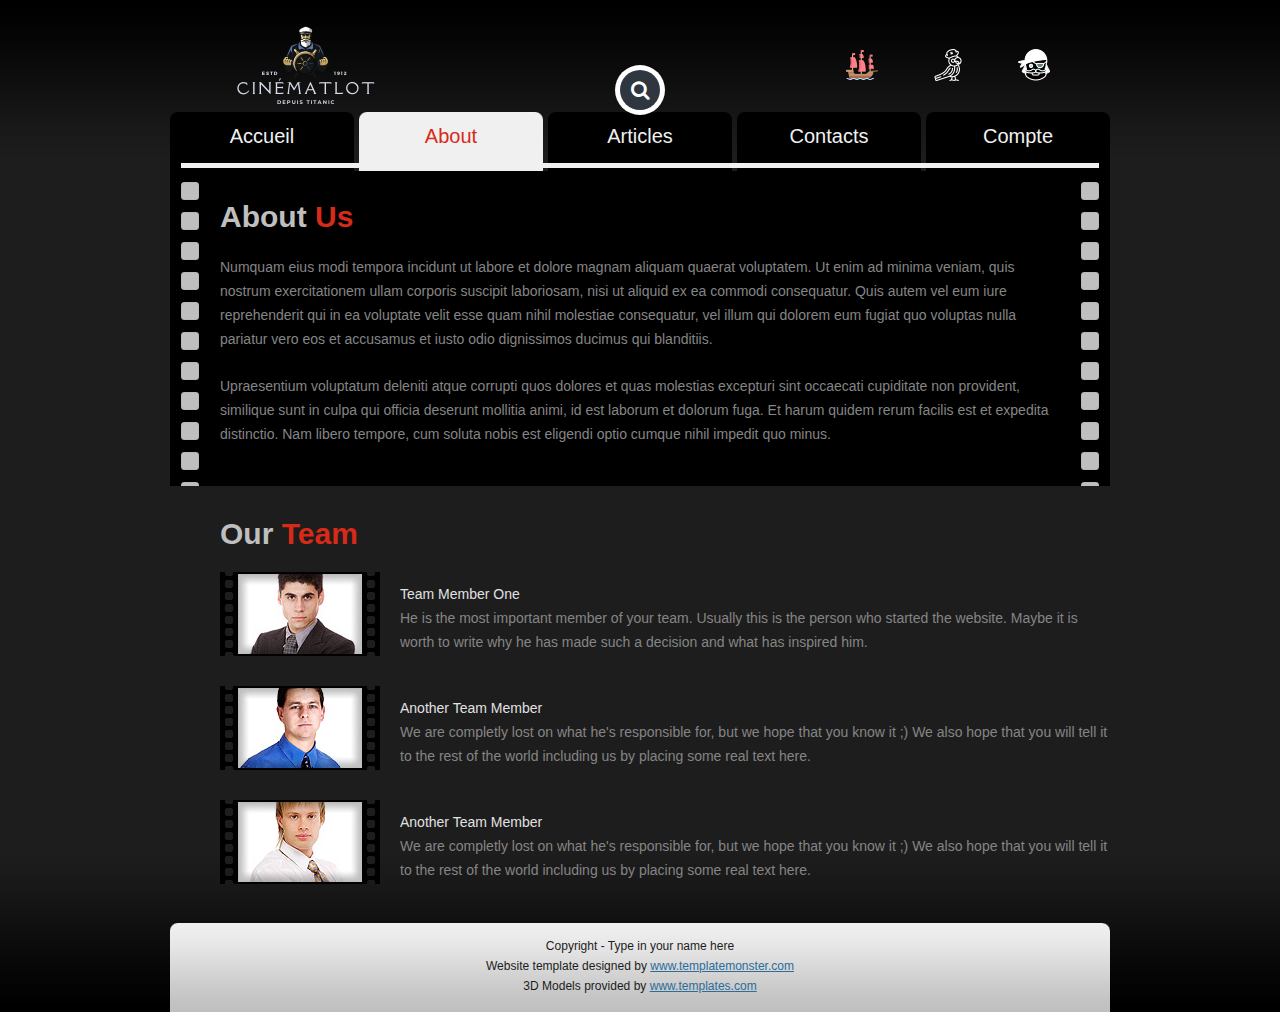
<file: Site WEB/cinématlot/about-us.html>
<!DOCTYPE html PUBLIC "-//W3C//DTD XHTML 1.0 Strict//EN" "http://www.w3.org/TR/xhtml1/DTD/xhtml1-strict.dtd">
<html xmlns="http://www.w3.org/1999/xhtml" xml:lang="en" lang="en">
<head>
<title>About Us - About Us | Cinema - Free Website Template from Templates.com</title>
<meta http-equiv="Content-Type" content="text/html; charset=utf-8" />
<meta name="description" content="Place your description here" />
<meta name="keywords" content="put, your, keyword, here" />
<meta name="author" content="Templates.com - website templates provider" />
<link href="style.css" rel="stylesheet" type="text/css" />
<link rel="stylesheet" href="https://cdnjs.cloudflare.com/ajax/libs/font-awesome/4.7.0/css/font-awesome.min.css" />

</head>

<link rel="icon" type="image/x-icon" href="images/favicon.ico">

<body id="page1">
<div class="tail-top">
	<div class="tail-bottom">
		<div id="main">
<!-- HEADER -->
			<div id="header">
				<div class="row-1">
					<div class="fleft"><a href="index.html"><img src="images/logo2.png" alt="" /></a></div>
					<ul>
						<li><a href="index.html"><img src="images/icon1-act.png" alt="" /></a></li>
						<li><a href="contact-us.html"><img src="images/icon2.png" alt="" /></a></li>
						<li><a href="index.php"><img src="images/icon3.png" alt="" width="32" height="32" /></a></li>
						<div class="search-box">
							
							<input type="text" name="" class="search-txt" placeholder="Cherchons un film !" />
							<a class="search-btn" href="#">
							<i class="fa fa-search" aria-hidden="true"></i>
							</a>
						</div>
					</ul>
				</div>
				<div class="row-2">
					<ul>
						<li><a href="index.html" >Accueil</a></li>
						<li><a href="about-us.html" class="active">About</a></li>
						<li><a href="articles.html">Articles</a></li>
						<li><a href="contact-us.html">Contacts</a></li>
						<li class="last"><a href="index.php">Compte</a></li>
					</ul>
				</div>
				
			</div>
<!-- CONTENT -->
			<div id="content">
				<div class="line-hor"></div>
				<div class="box">
					<div class="border-right">
						<div class="border-left">
							<div class="inner">
								<h3>About <span>Us</span></h3>
								<p class="p1">Numquam eius modi tempora incidunt ut labore et dolore magnam aliquam quaerat voluptatem. Ut enim ad minima veniam, quis nostrum exercitationem ullam corporis suscipit laboriosam, nisi ut aliquid ex ea commodi consequatur. Quis autem vel eum iure reprehenderit qui in ea voluptate velit esse quam nihil molestiae consequatur, vel illum qui dolorem eum fugiat quo voluptas nulla pariatur vero eos et accusamus et iusto odio dignissimos ducimus qui blanditiis.</p>
								<p>Upraesentium voluptatum deleniti atque corrupti quos dolores et quas molestias excepturi sint occaecati cupiditate non provident, similique sunt in culpa qui officia deserunt mollitia animi, id est laborum et dolorum fuga. Et harum quidem rerum facilis est et expedita distinctio. Nam libero tempore, cum soluta nobis est eligendi optio cumque nihil impedit quo minus.</p>
							</div>
						</div>
					</div>
				</div>
				<div class="content">
					<h3>Our <span>Team</span></h3>
					<ul class="list">
						<li><img src="images/2page-img1.jpg" alt="" /><a href="#">Team Member One</a><br />
						He is the most important member of your team. Usually this is the person who started the website. Maybe it is worth to write why he has made such a decision and what has inspired him.</li>
						<li><img src="images/2page-img2.jpg" alt="" /><a href="#">Another Team Member</a><br />
						We are completly lost on what he's responsible for, but we hope that you know it ;) We also hope that you will tell it to the rest of the world including us by placing some real text here.</li>
						<li><img src="images/2page-img3.jpg" alt="" /><a href="#">Another Team Member</a><br />
						We are completly lost on what he's responsible for, but we hope that you know it ;) We also hope that you will tell it to the rest of the world including us by placing some real text here.</li>
					</ul>
				</div>
			</div>
<!-- FOOTER -->
			<div id="footer">
				<div class="left">
					<div class="right">
						<div class="inside">Copyright - Type in your name here<br />
							Website template designed by <a class="new_window" href="http://store.templatemonster.com/?aff=netsib1" target="_blank" rel="nofollow">www.templatemonster.com</a><br />
							3D Models provided by <a class="new_window" href="http://www.templates.com/product/3d-models/" target="_blank" rel="nofollow">www.templates.com</a> 
						</div>
					</div>
				</div>
			</div>
		</div>
	</div>
</div>
<script type="text/javascript"> Cufon.now(); </script>
</body>
</html>
</file>
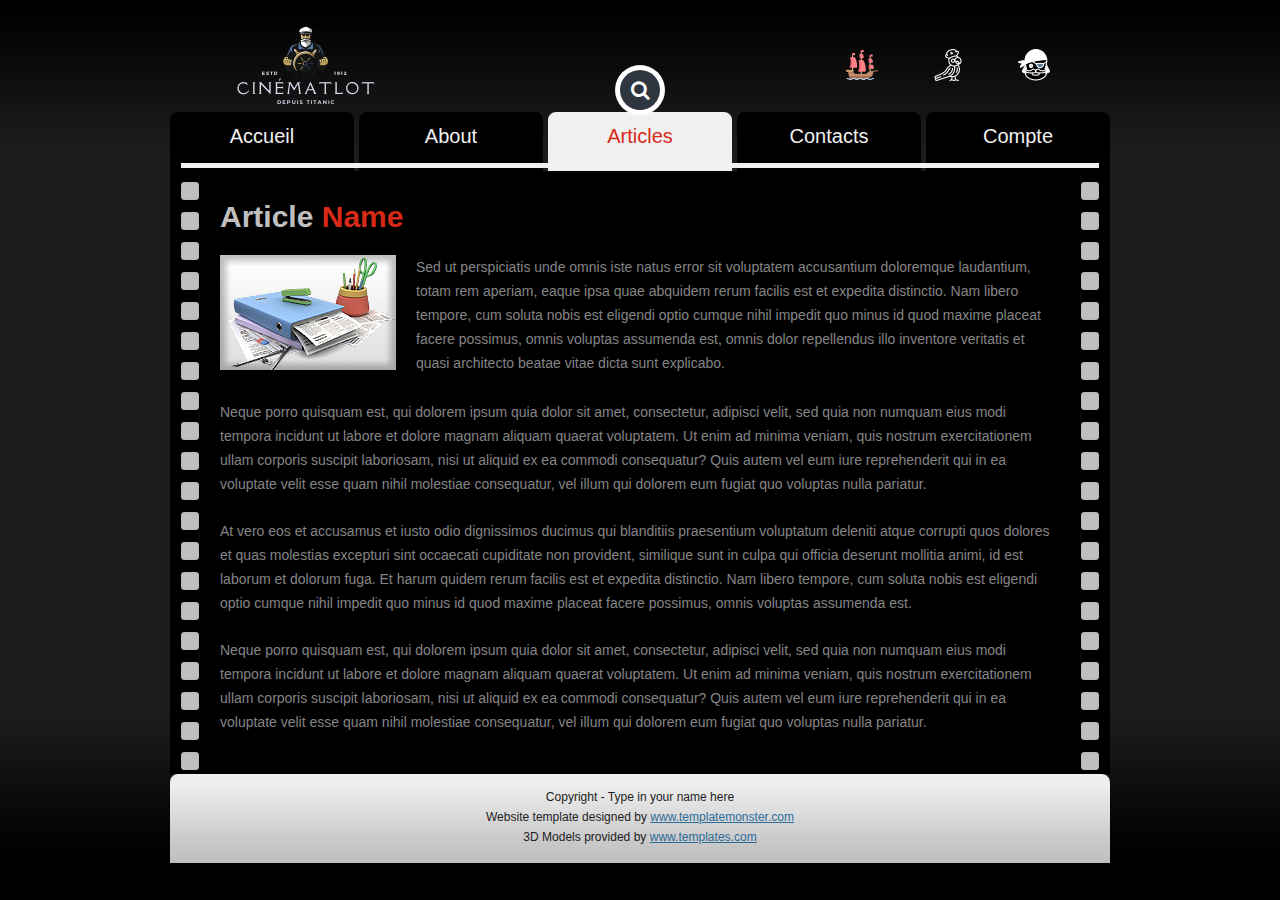
<file: Site WEB/cinématlot/article.html>
<!DOCTYPE html PUBLIC "-//W3C//DTD XHTML 1.0 Strict//EN" "http://www.w3.org/TR/xhtml1/DTD/xhtml1-strict.dtd">
<html xmlns="http://www.w3.org/1999/xhtml" xml:lang="en" lang="en">
<head>
<title>Article - Article | Cinema - Free Website Template from Templates.com</title>
<meta http-equiv="Content-Type" content="text/html; charset=utf-8" />
<meta name="description" content="Place your description here" />
<meta name="keywords" content="put, your, keyword, here" />
<meta name="author" content="Templates.com - website templates provider" />
<link href="style.css" rel="stylesheet" type="text/css" />
<link rel="stylesheet" href="https://cdnjs.cloudflare.com/ajax/libs/font-awesome/4.7.0/css/font-awesome.min.css" />

</head>

<link rel="icon" type="image/x-icon" href="images/favicon.ico">

<body id="page1">
<div class="tail-top">
	<div class="tail-bottom">
		<div id="main">
<!-- HEADER -->
			<div id="header">
				<div class="row-1">
					<div class="fleft"><a href="index.html"><img src="images/logo2.png" alt="" /></a></div>
					<ul>
						<li><a href="index.html"><img src="images/icon1-act.png" alt="" /></a></li>
						<li><a href="contact-us.html"><img src="images/icon2.png" alt="" /></a></li>
						<li><a href="index.php"><img src="images/icon3.png" alt="" width="32" height="32" /></a></li>
						<div class="search-box">
							
							<input type="text" name="" class="search-txt" placeholder="Cherchons un film !" />
							<a class="search-btn" href="#">
							<i class="fa fa-search" aria-hidden="true"></i>
							</a>
						</div>
					</ul>
				</div>
				<div class="row-2">
					<ul>
						<li><a href="index.html">Accueil</a></li>
						<li><a href="about-us.html" >About</a></li>
						<li><a href="articles.html" class="active">Articles</a></li>
						<li><a href="contact-us.html">Contacts</a></li>
						<li class="last"><a href="index.php">Compte</a></li>
					</ul>
				</div>
				
			</div>
<!-- CONTENT -->
			<div id="content">
				<div class="line-hor"></div>
				<div class="box">
					<div class="border-right">
						<div class="border-left">
							<div class="inner">
								<h3>Article <span>Name</span></h3>
								<div class="img-box1 alt"><img src="images/4page-img.jpg" alt="" />Sed ut perspiciatis unde omnis iste natus error sit voluptatem accusantium doloremque laudantium, totam rem aperiam, eaque ipsa quae abquidem rerum facilis est et expedita distinctio. Nam libero tempore, cum soluta nobis est eligendi optio cumque nihil impedit quo minus id quod maxime placeat facere possimus, omnis voluptas assumenda est, omnis dolor repellendus  illo inventore veritatis et quasi architecto beatae vitae dicta sunt explicabo.</div>
								<p class="p1">Neque porro quisquam est, qui dolorem ipsum quia dolor sit amet, consectetur, adipisci velit, sed quia non numquam eius modi tempora incidunt ut labore et dolore magnam aliquam quaerat voluptatem. Ut enim ad minima veniam, quis nostrum exercitationem ullam corporis suscipit laboriosam, nisi ut aliquid ex ea commodi consequatur? Quis autem vel eum iure reprehenderit qui in ea voluptate velit esse quam nihil molestiae consequatur, vel illum qui dolorem eum fugiat quo voluptas nulla pariatur. </p>
								<p class="p1">At vero eos et accusamus et iusto odio dignissimos ducimus qui blanditiis praesentium voluptatum deleniti atque corrupti quos dolores et quas molestias excepturi sint occaecati cupiditate non provident, similique sunt in culpa qui officia deserunt mollitia animi, id est laborum et dolorum fuga. Et harum quidem rerum facilis est et expedita distinctio. Nam libero tempore, cum soluta nobis est eligendi optio cumque nihil impedit quo minus id quod maxime placeat facere possimus, omnis voluptas assumenda est.</p>
								<p>Neque porro quisquam est, qui dolorem ipsum quia dolor sit amet, consectetur, adipisci velit, sed quia non numquam eius modi tempora incidunt ut labore et dolore magnam aliquam quaerat voluptatem. Ut enim ad minima veniam, quis nostrum exercitationem ullam corporis suscipit laboriosam, nisi ut aliquid ex ea commodi consequatur? Quis autem vel eum iure reprehenderit qui in ea voluptate velit esse quam nihil molestiae consequatur, vel illum qui dolorem eum fugiat quo voluptas nulla pariatur. </p>
							</div>
						</div>
					</div>
				</div>
			</div>
<!-- FOOTER -->
			<div id="footer">
				<div class="left">
					<div class="right">
						<div class="inside">Copyright - Type in your name here<br />
							Website template designed by <a class="new_window" href="http://store.templatemonster.com/?aff=netsib1" target="_blank" rel="nofollow">www.templatemonster.com</a><br />
							3D Models provided by <a class="new_window" href="http://www.templates.com/product/3d-models/" target="_blank" rel="nofollow">www.templates.com</a> 
						</div>
					</div>
				</div>
			</div>
		</div>
	</div>
</div>
<script type="text/javascript"> Cufon.now(); </script>
</body>
</html>
</file>
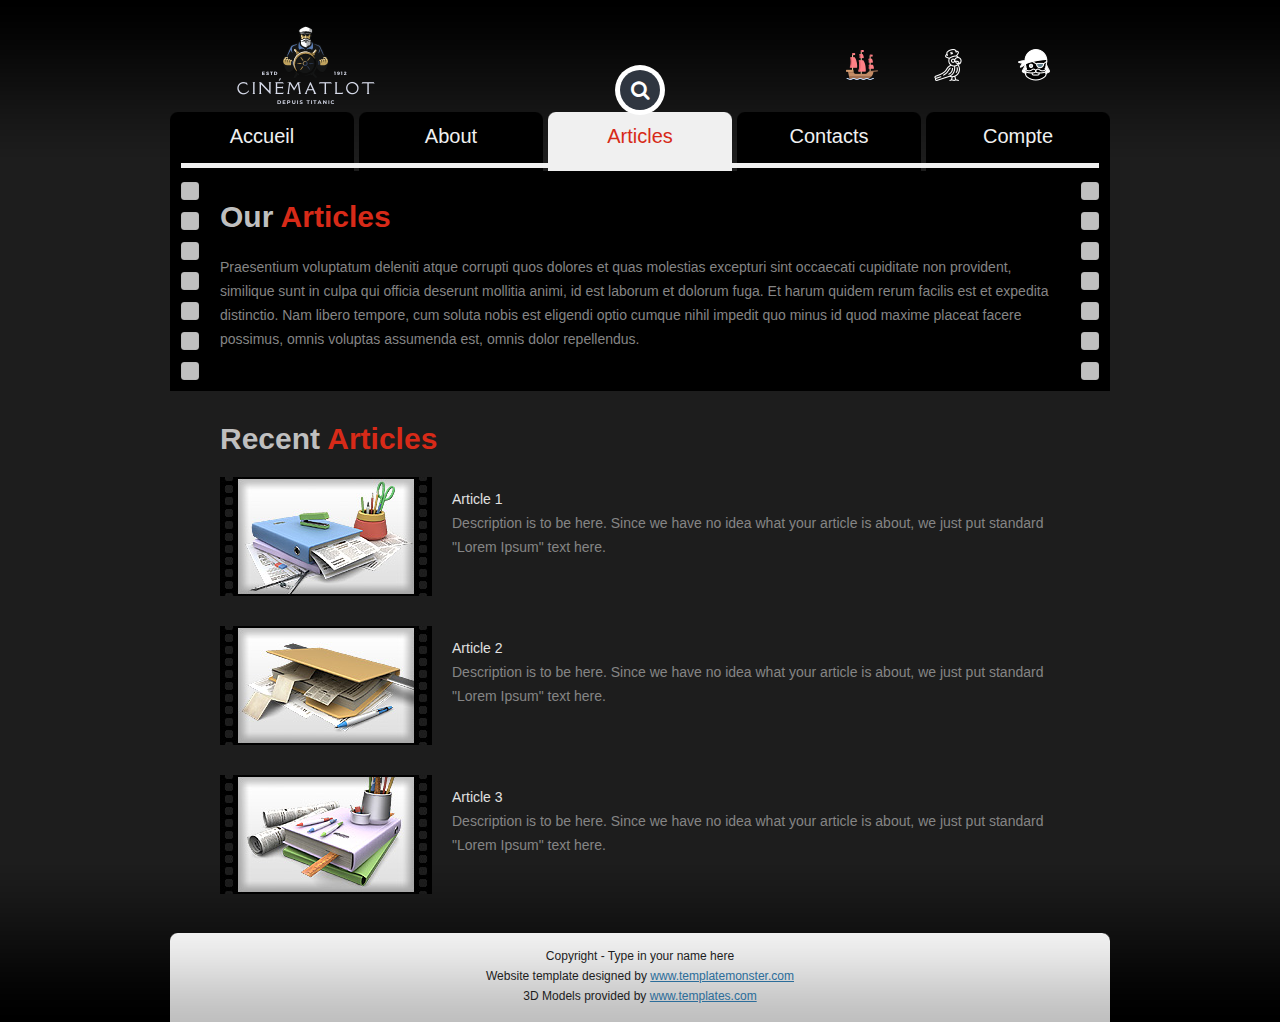
<file: Site WEB/cinématlot/articles.html>
<!DOCTYPE html PUBLIC "-//W3C//DTD XHTML 1.0 Strict//EN" "http://www.w3.org/TR/xhtml1/DTD/xhtml1-strict.dtd">
<html xmlns="http://www.w3.org/1999/xhtml" xml:lang="en" lang="en">
<head>
<title>Articles - Articles | Cinema - Free Website Template from Templates.com</title>
<meta http-equiv="Content-Type" content="text/html; charset=utf-8" />
<meta name="description" content="Place your description here" />
<meta name="keywords" content="put, your, keyword, here" />
<meta name="author" content="Templates.com - website templates provider" />
<link href="style.css" rel="stylesheet" type="text/css" />
<link rel="stylesheet" href="https://cdnjs.cloudflare.com/ajax/libs/font-awesome/4.7.0/css/font-awesome.min.css" />

</head>

<link rel="icon" type="image/x-icon" href="images/favicon.ico">

<body id="page1">
<div class="tail-top">
	<div class="tail-bottom">
		<div id="main">
<!-- HEADER -->
			<div id="header">
				<div class="row-1">
					<div class="fleft"><a href="index.html"><img src="images/logo2.png" alt="" /></a></div>
					<ul>
						<li><a href="index.html"><img src="images/icon1-act.png" alt="" /></a></li>
						<li><a href="contact-us.html"><img src="images/icon2.png" alt="" /></a></li>
						<li><a href="index.php"><img src="images/icon3.png" alt="" width="32" height="32" /></a></li>
						<div class="search-box">
							
							<input type="text" name="" class="search-txt" placeholder="Cherchons un film !" />
							<a class="search-btn" href="#">
							<i class="fa fa-search" aria-hidden="true"></i>
							</a>
						</div>
					</ul>
				</div>
				<div class="row-2">
					<ul>
						<li><a href="index.html" >Accueil</a></li>
						<li><a href="about-us.html">About</a></li>
						<li><a href="articles.html" class="active">Articles</a></li>
						<li><a href="contact-us.html">Contacts</a></li>
						<li class="last"><a href="index.php">Compte</a></li>
					</ul>
				</div>
				
			</div>
<!-- CONTENT -->
			<div id="content">
				<div class="line-hor"></div>
				<div class="box">
					<div class="border-right">
						<div class="border-left">
							<div class="inner">
								<h3>Our <span>Articles</span></h3>
								<p>Praesentium voluptatum deleniti atque corrupti quos dolores et quas molestias excepturi sint occaecati cupiditate non provident, similique sunt in culpa qui officia deserunt mollitia animi, id est laborum et dolorum fuga. Et harum quidem rerum facilis est et expedita distinctio. Nam libero tempore, cum soluta nobis est eligendi optio cumque nihil impedit quo minus id quod maxime placeat facere possimus, omnis voluptas assumenda est, omnis dolor repellendus.</p>
							</div>
						</div>
					</div>
				</div>
				<div class="content">
					<h3>Recent <span>Articles</span></h3>
					<ul class="list">
						<li><img src="images/3page-img1.jpg" alt="" /><a href="article.html">Article 1</a><br />
						Description is to be here. Since we have no idea what your article is about, we just put standard<br />
						"Lorem Ipsum" text here.</li>
						<li><img src="images/3page-img2.jpg" alt="" /><a href="article.html">Article 2</a><br />
						Description is to be here. Since we have no idea what your article is about, we just put standard<br />
						"Lorem Ipsum" text here.</li>
						<li><img src="images/3page-img3.jpg" alt="" /><a href="article.html">Article 3</a><br />
						Description is to be here. Since we have no idea what your article is about, we just put standard<br />
						"Lorem Ipsum" text here.</li>
					</ul>
				</div>
			</div>
<!-- FOOTER -->
			<div id="footer">
				<div class="left">
					<div class="right">
						<div class="inside">Copyright - Type in your name here<br />
							Website template designed by <a class="new_window" href="http://store.templatemonster.com/?aff=netsib1" target="_blank" rel="nofollow">www.templatemonster.com</a><br />
							3D Models provided by <a class="new_window" href="http://www.templates.com/product/3d-models/" target="_blank" rel="nofollow">www.templates.com</a> 
						</div>
					</div>
				</div>
			</div>
		</div>
	</div>
</div>
<script type="text/javascript"> Cufon.now(); </script>
</body>
</html>
</file>
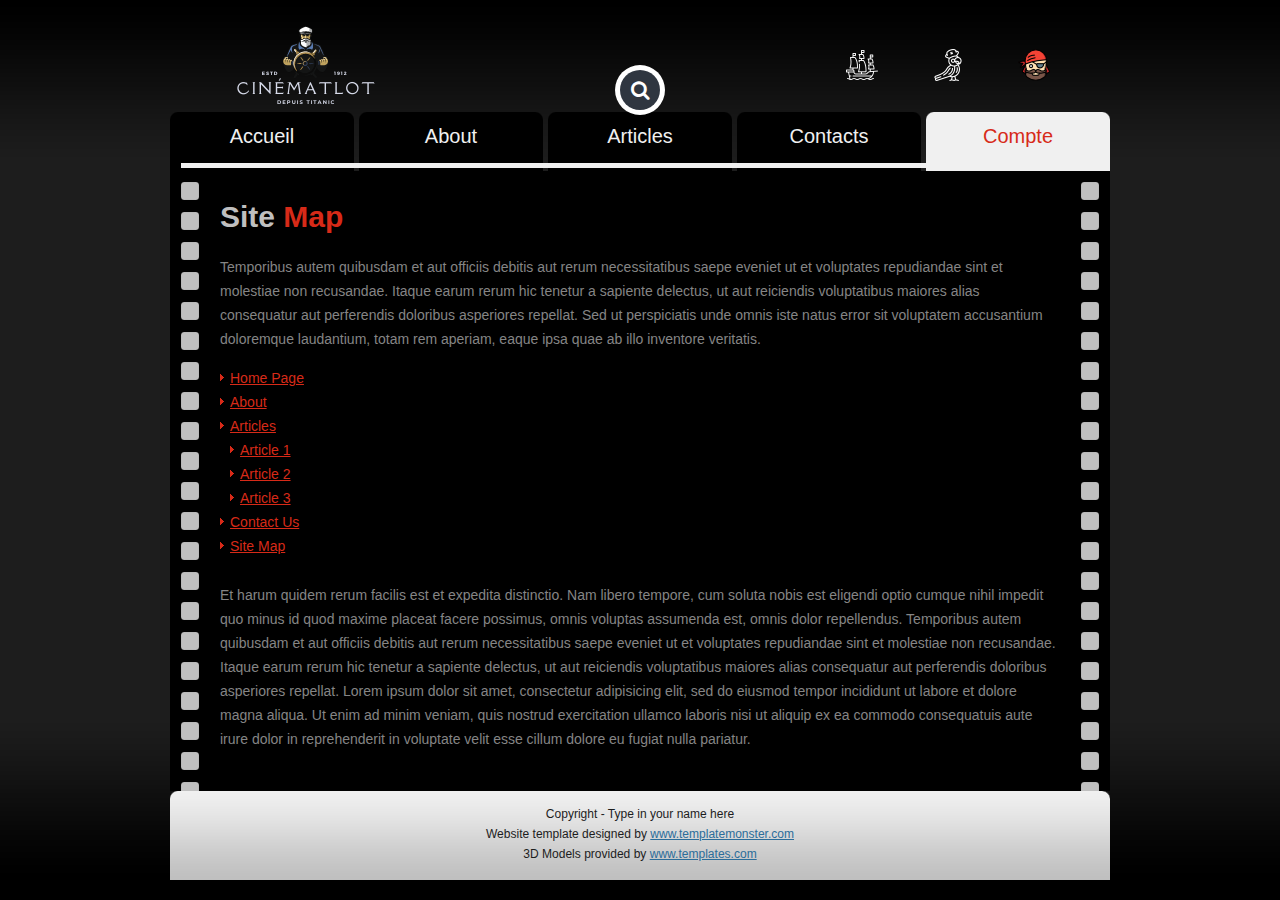
<file: Site WEB/cinématlot/compte.html>
<!DOCTYPE html PUBLIC "-//W3C//DTD XHTML 1.0 Strict//EN" "http://www.w3.org/TR/xhtml1/DTD/xhtml1-strict.dtd">
<html xmlns="http://www.w3.org/1999/xhtml" xml:lang="en" lang="en">
<head>
<title>Compte | Cinématlot.com - Un océan de nouveautés</title>
<meta http-equiv="Content-Type" content="text/html; charset=utf-8" />
<meta name="description" content="Place your description here" />
<meta name="keywords" content="put, your, keyword, here" />
<meta name="author" content="Templates.com - website templates provider" />
<link href="style.css" rel="stylesheet" type="text/css" />
<link rel="stylesheet" href="https://cdnjs.cloudflare.com/ajax/libs/font-awesome/4.7.0/css/font-awesome.min.css" />

</head>

<link rel="icon" type="image/x-icon" href="images/favicon.ico">

<body id="page1">
<div class="tail-top">
	<div class="tail-bottom">
		<div id="main">
<!-- HEADER -->
			<div id="header">
				<div class="row-1">
					<div class="fleft"><a href="index.html"><img src="images/logo2.png" alt="" /></a></div>
					<ul>
						<li><a href="index.html"><img src="images/icon1.png" alt="" /></a></li>
						<li><a href="contact-us.html"><img src="images/icon2.png" alt="" /></a></li>
						<li><a href="compte.html"><img src="images/icon3-act.png" alt="" width="32" height="32" /></a></li>
						<div class="search-box">
							
							<input type="text" name="" class="search-txt" placeholder="Cherchons un film !" />
							<a class="search-btn" href="#">
							<i class="fa fa-search" aria-hidden="true"></i>
							</a>
						</div>
					</ul>
				</div>
				<div class="row-2">
					<ul>
						<li><a href="index.html" >Accueil</a></li>
						<li><a href="about-us.html">About</a></li>
						<li><a href="articles.html">Articles</a></li>
						<li><a href="contact-us.html">Contacts</a></li>
						<li class="last"><a href="compte.html" class="active">Compte</a></li>
					</ul>
				</div>
				
			</div>
<!-- CONTENT -->
			<div id="content">
				<div class="line-hor"></div>
				<div class="box">
					<div class="border-right">
						<div class="border-left">
							<div class="inner">
								<h3>Site <span>Map</span></h3>
								<p>Temporibus autem quibusdam et aut officiis debitis aut rerum necessitatibus saepe eveniet ut et voluptates repudiandae sint et molestiae non recusandae. Itaque earum rerum hic tenetur a sapiente delectus, ut aut reiciendis voluptatibus maiores alias consequatur aut perferendis doloribus asperiores repellat. Sed ut perspiciatis unde omnis iste natus error sit voluptatem accusantium doloremque laudantium, totam rem aperiam, eaque ipsa quae ab illo inventore veritatis.</p>
								 <ul class="sitemap-list">
									<li><a href="index.html">Home Page</a></li>
									<li><a href="about-us.html">About</a></li>
									<li><a href="articles.html">Articles</a>
										<ul>
											<li><a href="article.html">Article 1</a></li>
											<li><a href="article.html">Article 2</a></li>
											<li><a href="article.html">Article 3</a></li>
										</ul>
									</li>
									<li><a href="contact-us.html">Contact Us</a></li>
									<li><a href="sitemap.html">Site Map</a></li>
								 </ul>
								 <p>Et harum quidem rerum facilis est et expedita distinctio. Nam libero tempore, cum soluta nobis est eligendi optio cumque nihil impedit quo minus id quod maxime placeat facere possimus, omnis voluptas assumenda est, omnis dolor repellendus. Temporibus autem quibusdam et aut officiis debitis aut rerum necessitatibus saepe eveniet ut et voluptates repudiandae sint et molestiae non recusandae. Itaque earum rerum hic tenetur a sapiente delectus, ut aut reiciendis voluptatibus maiores alias consequatur aut perferendis doloribus asperiores repellat. Lorem ipsum dolor sit amet, consectetur adipisicing elit, sed do eiusmod tempor incididunt ut labore et dolore magna aliqua. Ut enim ad minim veniam, quis nostrud exercitation ullamco laboris nisi ut aliquip ex ea commodo consequatuis aute irure dolor in reprehenderit in voluptate velit esse cillum dolore eu fugiat nulla pariatur.</p>
							</div>
						</div>
					</div>
				</div>
			</div>
<!-- FOOTER -->
			<div id="footer">
				<div class="left">
					<div class="right">
						<div class="inside">Copyright - Type in your name here<br />
							Website template designed by <a class="new_window" href="http://store.templatemonster.com/?aff=netsib1" target="_blank" rel="nofollow">www.templatemonster.com</a><br />
							3D Models provided by <a class="new_window" href="http://www.templates.com/product/3d-models/" target="_blank" rel="nofollow">www.templates.com</a> 
						</div>
					</div>
				</div>
			</div>
		</div>
	</div>
</div>
<script type="text/javascript"> Cufon.now(); </script>
</body>
</html>
</file>
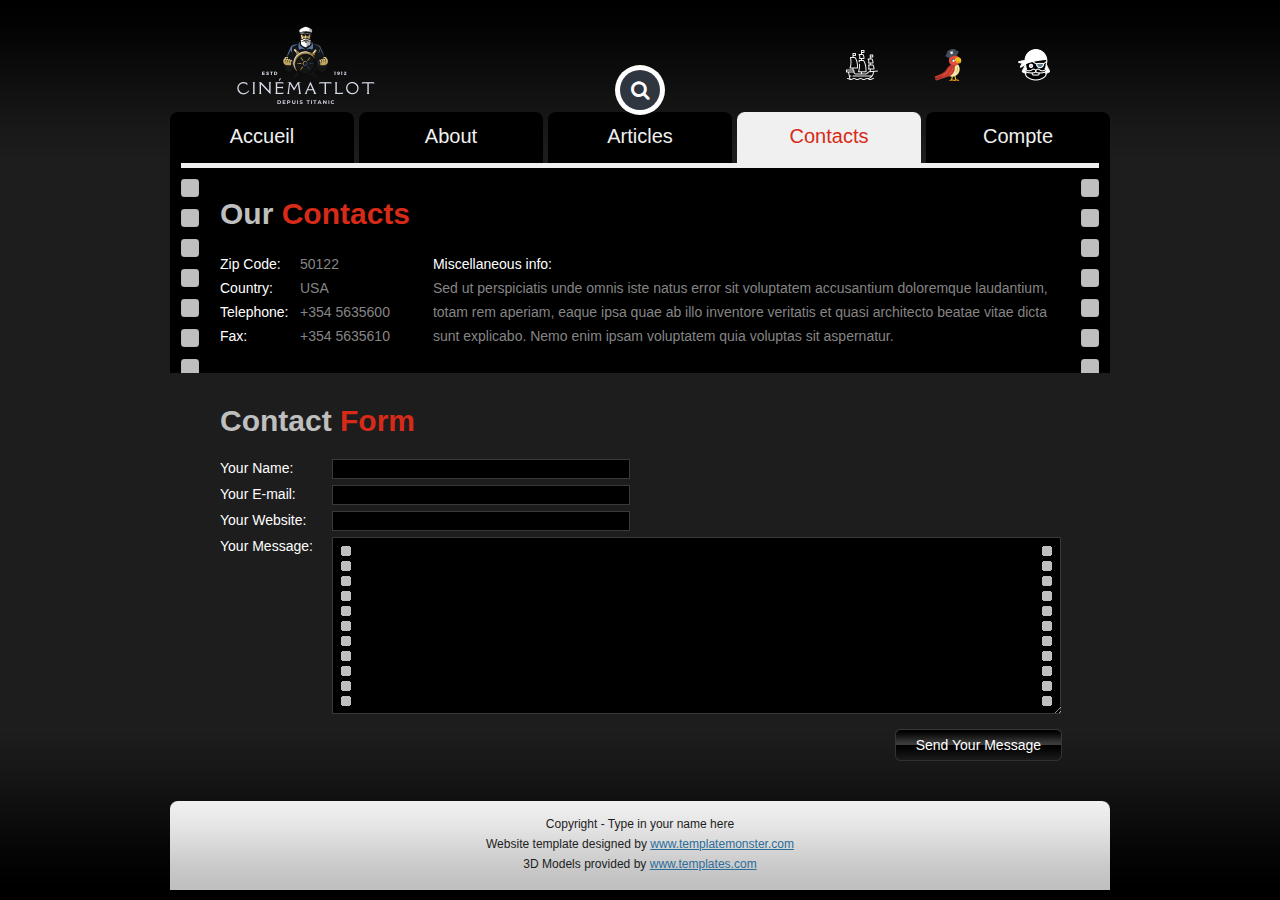
<file: Site WEB/cinématlot/contact-us.html>
<!DOCTYPE html PUBLIC "-//W3C//DTD XHTML 1.0 Strict//EN" "http://www.w3.org/TR/xhtml1/DTD/xhtml1-strict.dtd">
<html xmlns="http://www.w3.org/1999/xhtml" xml:lang="en" lang="en">
<head>
<title>Contact Us - Contact Us | Cinema - Free Website Template from Templates.com</title>
<meta http-equiv="Content-Type" content="text/html; charset=utf-8" />
<meta name="description" content="Place your description here" />
<meta name="keywords" content="put, your, keyword, here" />
<meta name="author" content="Templates.com - website templates provider" />
<link href="style.css" rel="stylesheet" type="text/css" />
<link rel="stylesheet" href="https://cdnjs.cloudflare.com/ajax/libs/font-awesome/4.7.0/css/font-awesome.min.css" />

</head>

<link rel="icon" type="image/x-icon" href="images/favicon.ico">

<body id="page5">
<div class="tail-top">
	<div class="tail-bottom">
		<div id="main">
<!-- HEADER -->
			<div id="header">
				<div class="row-1">
					<div class="fleft"><a href="index.html"><img src="images/logo2.png" alt="" /></a></div>
					<ul>
						<li><a href="index.html"><img src="images/icon1.png" alt="" /></a></li>
						<li><a href="contact-us.html"><img src="images/icon2-act.png" alt="" /></a></li>
						<li><a href="index.php"><img src="images/icon3.png" alt="" width="32" height="32" /></a></li>
						<div class="search-box">
							
							<input type="text" name="" class="search-txt" placeholder="Cherchons un film !" />
							<a class="search-btn" href="#">
							<i class="fa fa-search" aria-hidden="true"></i>
							</a>
						</div>
					</ul>
				</div>
				<div class="row-2">
					<ul>
						<li><a href="index.html">Accueil</a></li>
						<li><a href="about-us.html">About</a></li>
						<li><a href="articles.html">Articles</a></li>
						<li><a href="contact-us.html" class="active">Contacts</a></li>
						<li class="last"><a href="index.php">Compte</a></li>
					</ul>
				</div>
				
			</div>
<!-- CONTENT -->
			<div id="content">
				<div class="line-hor"></div>
				<div class="box">
					<div class="border-right">
						<div class="border-left">
							<div class="inner">
								<h3>Our <span>Contacts</span></h3>
								<div class="address">
									<div class="fleft"><span>Zip Code:</span>50122<br />
										<span>Country:</span>USA<br />
										<span>Telephone:</span>+354 5635600<br />
										<span>Fax:</span>+354 5635610</div>
									<div class="extra-wrap"><span>Miscellaneous info:</span><br />
										Sed ut perspiciatis unde omnis iste natus error sit voluptatem accusantium doloremque laudantium, totam rem aperiam, eaque ipsa quae ab illo inventore veritatis et quasi architecto beatae vitae dicta sunt explicabo. Nemo enim ipsam voluptatem quia voluptas sit aspernatur.</div>
								</div>
							</div>
						</div>
					</div>
				</div>
				<div class="content">
					<h3>Contact <span>Form</span></h3>
					<form id="contacts-form" action="">
						<fieldset>
						<div class="field"><label>Your Name:</label><input type="text" value=""/></div>
						<div class="field"><label>Your E-mail:</label><input type="text" value=""/></div>
						<div class="field"><label>Your Website:</label><input type="text" value=""/></div>
						<div class="field"><label>Your Message:</label><textarea cols="1" rows="1"></textarea></div>
						<div class="wrapper">
							<a href="#" class="link2" onclick="document.getElementById('contacts-form').submit()">	
								<span>
									<span>Send Your Message</span>
								</span>
							</a>
						</div>
						</fieldset>
					</form>
				</div>
			</div>
<!-- FOOTER -->
			<div id="footer">
				<div class="left">
					<div class="right">
						<div class="inside">Copyright - Type in your name here<br />
							Website template designed by <a class="new_window" href="http://store.templatemonster.com/?aff=netsib1" target="_blank" rel="nofollow">www.templatemonster.com</a><br />
							3D Models provided by <a class="new_window" href="http://www.templates.com/product/3d-models/" target="_blank" rel="nofollow">www.templates.com</a> 
						</div>
					</div>
				</div>
			</div>
		</div>
	</div>
</div>
<script type="text/javascript"> Cufon.now(); </script>
</body>
</html>
</file>
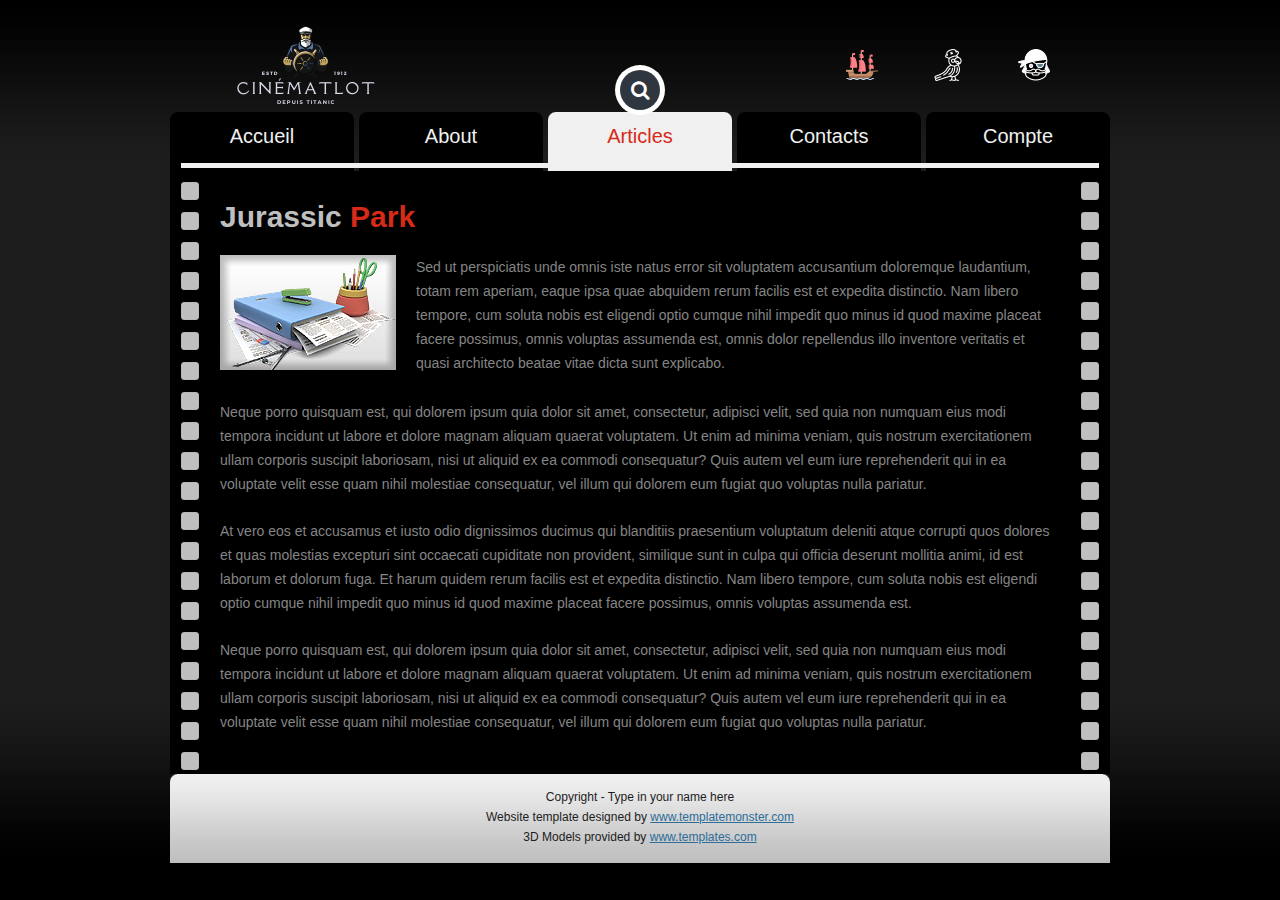
<file: Site WEB/cinématlot/jurassic.html>
<!DOCTYPE html PUBLIC "-//W3C//DTD XHTML 1.0 Strict//EN" "http://www.w3.org/TR/xhtml1/DTD/xhtml1-strict.dtd">
<html xmlns="http://www.w3.org/1999/xhtml" xml:lang="en" lang="en">
<head>
<title>Article - Article | Cinema - Free Website Template from Templates.com</title>
<meta http-equiv="Content-Type" content="text/html; charset=utf-8" />
<meta name="description" content="Place your description here" />
<meta name="keywords" content="put, your, keyword, here" />
<meta name="author" content="Templates.com - website templates provider" />
<link href="style.css" rel="stylesheet" type="text/css" />
<link rel="stylesheet" href="https://cdnjs.cloudflare.com/ajax/libs/font-awesome/4.7.0/css/font-awesome.min.css" />

</head>

<link rel="icon" type="image/x-icon" href="images/favicon.ico">

<body id="page1">
<div class="tail-top">
	<div class="tail-bottom">
		<div id="main">
<!-- HEADER -->
			<div id="header">
				<div class="row-1">
					<div class="fleft"><a href="index.html"><img src="images/logo2.png" alt="" /></a></div>
					<ul>
						<li><a href="index.html"><img src="images/icon1-act.png" alt="" /></a></li>
						<li><a href="contact-us.html"><img src="images/icon2.png" alt="" /></a></li>
						<li><a href="index.php"><img src="images/icon3.png" alt="" width="32" height="32" /></a></li>
						<div class="search-box">
							
							<input type="text" name="" class="search-txt" placeholder="Cherchons un film !" />
							<a class="search-btn" href="#">
							<i class="fa fa-search" aria-hidden="true"></i>
							</a>
						</div>
					</ul>
				</div>
				<div class="row-2">
					<ul>
						<li><a href="index.html">Accueil</a></li>
						<li><a href="about-us.html" >About</a></li>
						<li><a href="articles.html" class="active">Articles</a></li>
						<li><a href="contact-us.html">Contacts</a></li>
						<li class="last"><a href="index.php">Compte</a></li>
					</ul>
				</div>
				
			</div>
<!-- CONTENT -->
			<div id="content">
				<div class="line-hor"></div>
				<div class="box">
					<div class="border-right">
						<div class="border-left">
							<div class="inner">
								<h3>Jurassic <span>Park</span></h3>
								<div class="img-box1 alt"><img src="images/4page-img.jpg" alt="" />Sed ut perspiciatis unde omnis iste natus error sit voluptatem accusantium doloremque laudantium, totam rem aperiam, eaque ipsa quae abquidem rerum facilis est et expedita distinctio. Nam libero tempore, cum soluta nobis est eligendi optio cumque nihil impedit quo minus id quod maxime placeat facere possimus, omnis voluptas assumenda est, omnis dolor repellendus  illo inventore veritatis et quasi architecto beatae vitae dicta sunt explicabo.</div>
								<p class="p1">Neque porro quisquam est, qui dolorem ipsum quia dolor sit amet, consectetur, adipisci velit, sed quia non numquam eius modi tempora incidunt ut labore et dolore magnam aliquam quaerat voluptatem. Ut enim ad minima veniam, quis nostrum exercitationem ullam corporis suscipit laboriosam, nisi ut aliquid ex ea commodi consequatur? Quis autem vel eum iure reprehenderit qui in ea voluptate velit esse quam nihil molestiae consequatur, vel illum qui dolorem eum fugiat quo voluptas nulla pariatur. </p>
								<p class="p1">At vero eos et accusamus et iusto odio dignissimos ducimus qui blanditiis praesentium voluptatum deleniti atque corrupti quos dolores et quas molestias excepturi sint occaecati cupiditate non provident, similique sunt in culpa qui officia deserunt mollitia animi, id est laborum et dolorum fuga. Et harum quidem rerum facilis est et expedita distinctio. Nam libero tempore, cum soluta nobis est eligendi optio cumque nihil impedit quo minus id quod maxime placeat facere possimus, omnis voluptas assumenda est.</p>
								<p>Neque porro quisquam est, qui dolorem ipsum quia dolor sit amet, consectetur, adipisci velit, sed quia non numquam eius modi tempora incidunt ut labore et dolore magnam aliquam quaerat voluptatem. Ut enim ad minima veniam, quis nostrum exercitationem ullam corporis suscipit laboriosam, nisi ut aliquid ex ea commodi consequatur? Quis autem vel eum iure reprehenderit qui in ea voluptate velit esse quam nihil molestiae consequatur, vel illum qui dolorem eum fugiat quo voluptas nulla pariatur. </p>
							</div>
						</div>
					</div>
				</div>
			</div>
<!-- FOOTER -->
			<div id="footer">
				<div class="left">
					<div class="right">
						<div class="inside">Copyright - Type in your name here<br />
							Website template designed by <a class="new_window" href="http://store.templatemonster.com/?aff=netsib1" target="_blank" rel="nofollow">www.templatemonster.com</a><br />
							3D Models provided by <a class="new_window" href="http://www.templates.com/product/3d-models/" target="_blank" rel="nofollow">www.templates.com</a> 
						</div>
					</div>
				</div>
			</div>
		</div>
	</div>
</div>
<script type="text/javascript"> Cufon.now(); </script>
</body>
</html>
</file>
<file: Site WEB/cinématlot/style.css>
/* PANIER */

@media (min-width: 1025px) {
  .h-custom {
  height: 100vh !important;
  }
  }
  
  .number-input input[type="number"] {
  -webkit-appearance: textfield;
  -moz-appearance: textfield;
  appearance: textfield;
  }
  
  .number-input input[type=number]::-webkit-inner-spin-button,
  .number-input input[type=number]::-webkit-outer-spin-button {
  -webkit-appearance: none;
  }
  
  .number-input button {
  -webkit-appearance: none;
  background-color: transparent;
  border: none;
  align-items: center;
  justify-content: center;
  cursor: pointer;
  margin: 0;
  position: relative;
  }
  
  .number-input button:before,
  .number-input button:after {
  display: inline-block;
  position: absolute;
  content: '';
  height: 2px;
  transform: translate(-50%, -50%);
  }
  
  .number-input button.plus:after {
  transform: translate(-50%, -50%) rotate(90deg);
  }
  
  .number-input input[type=number] {
  text-align: center;
  }
  
  .number-input.number-input {
  border: 1px solid #ced4da;
  width: 10rem;
  border-radius: .25rem;
  }
  
  .number-input.number-input button {
  width: 2.6rem;
  height: .7rem;
  }
  
  .number-input.number-input button.minus {
  padding-left: 10px;
  }
  
  .number-input.number-input button:before,
  .number-input.number-input button:after {
  width: .7rem;
  background-color: #495057;
  }
  
  .number-input.number-input input[type=number] {
  max-width: 4rem;
  padding: .5rem;
  border: 1px solid #ced4da;
  border-width: 0 1px;
  font-size: 1rem;
  height: 2rem;
  color: #495057;
  }
  
  @media not all and (min-resolution:.001dpcm) {
  @supports (-webkit-appearance: none) and (stroke-color:transparent) {
  
  .number-input.def-number-input.safari_only button:before,
  .number-input.def-number-input.safari_only button:after {
  margin-top: -.3rem;
  }
  }
  }
  
  .shopping-cart .def-number-input.number-input {
  border: none;
  }
  
  .shopping-cart .def-number-input.number-input input[type=number] {
  max-width: 2rem;
  border: none;
  }
  
  .shopping-cart .def-number-input.number-input input[type=number].black-text,
  .shopping-cart .def-number-input.number-input input.btn.btn-link[type=number],
  .shopping-cart .def-number-input.number-input input.md-toast-close-button[type=number]:hover,
  .shopping-cart .def-number-input.number-input input.md-toast-close-button[type=number]:focus {
  color: #212529 !important;
  }
  
  .shopping-cart .def-number-input.number-input button {
  width: 1rem;
  }
  
  .shopping-cart .def-number-input.number-input button:before,
  .shopping-cart .def-number-input.number-input button:after {
  width: .5rem;
  }
  
  .shopping-cart .def-number-input.number-input button.minus:before,
  .shopping-cart .def-number-input.number-input button.minus:after {
  background-color: #9e9e9e;
  }
  
  .shopping-cart .def-number-input.number-input button.plus:before,
  .shopping-cart .def-number-input.number-input button.plus:after {
  background-color: #4285f4;
  }

/* Barre de recherche */

.search-box {
    position: absolute;
    top: 10%;
    left: 50%;
    transform: translate(-50%, -50%);
    background: #ffffff;
    height: 40px;
    border-radius: 40px;
    padding: 5px;
}
.search-box:hover > .search-txt {
    width: 240px;
    padding: 0 6px;
}
.search-box:hover > .search-btn {
    background: white;
    color: black;
  }
.search-btn {
    color: #ffffff;
    float: right;
    width: 40px;
    height: 40px;
    border-radius: 50%;
    background: #2f3640;
    display: flex;
    justify-content: center;
    align-items: center;
    transition: 0.4s;
    color: white;
    cursor: pointer;
    text-decoration: none;
  }
.search-btn > i {
    font-size: 20px;
  }
.search-txt {
    border: none;
    background: none;
    outline: none;
    float: left;
    padding: 0;
    color: #444444;
    font-size: 16px;
    transition: 0.4s;
    line-height: 40px;
    width: 0px;
    font-weight: bold;
  }


/* TAGS */

* {margin:0;padding:0}
html, body {min-width:940px} 

body {background:#000;font-family:Arial,Helvetica,sans-serif;font-size:100%;line-height:1em;color:#858585}

object {vertical-align:top;outline:none}

input, textarea, select {font-family:Arial,Helvetica,sans-serif;font-size:1em;vertical-align:middle;font-weight:normal}

fieldset {border:0}

p {margin:0;padding:0}

img {border:0;vertical-align:top;text-align:left}

ul, ol {list-style:none}

/* GLOBAL */

#main {width:940px;margin:0 auto;font-size:0.875em}

#header {height:171px;margin-bottom:-8px}

#footer {background:url(images/footer-tail.gif) repeat-x left top #bfbfbf;color:#1d1d1d;font-size:.86em;line-height:1.667em;text-align:center}

/* ALIGMENT */

.fleft {float:left}

.fright {float:right}

.col-1, .col-2, .col-3 {float:left}

.clear {clear:both}

.alignright {text-align:right}

.aligncenter {text-align:center}

.wrapper {width:100%;overflow:hidden}

.extra-wrap {overflow:hidden}

.container {width:100%}

/* TAILING */

.tail-top {background:url(images/tail-top.gif) left top repeat-x #1d1d1d}

.tail-bottom {background:url(images/tail-bottom.gif) left bottom repeat-x}

/* FORMS */

#contacts-form {clear:right;width:842px;overflow:hidden}

#contacts-form fieldset {border:none;float:left}

#contacts-form .field {clear:both}

#contacts-form label {float:left;width:112px !important;width:109px;line-height:18px;padding-bottom:8px;color:#fff}

#contacts-form input {width:293px;padding:1px 0 1px 3px;background:#000;border:1px solid #3a3a3a;color:#fff}

#contacts-form textarea {width:674px;height:174px;padding:2px 28px 1px 28px;background:url(images/textarea-bg.gif) no-repeat left top;border:0;color:#fff;margin-bottom:15px;overflow:auto}

#contacts-form .link2 {float:right}

/* LISTS */

.movies {width:100%}

.movies li {float:left;width:286px;margin-right:15px}

.movies li.last {margin-right:0}

.movies li.clear {float:none;width:auto;margin:0;font-size:0;line-height:0}

.movies li img {margin-left:-30px;position:relative}

.movies li p {margin:5px 0 15px 0;padding-right:40px}

.movies li p span {color:#fff}

.list {margin-top:-30px}

.list li {width:100%;overflow:hidden;vertical-align:top;line-height:1.714em;padding-top:40px}

.list li img {float:left;margin:-10px 20px 0 0}

.list li a {text-decoration:none}

.list li a:hover {color:#d72a18}

.sitemap-list {padding-bottom:25px}

.sitemap-list li {padding:0 0 0 10px;line-height:1.714em;background:url(images/arrow.gif) no-repeat left 8px}

.sitemap-list li a {color:#d72a18}

/* OTHER */

.img-box1 {width:100%;overflow:hidden;line-height:1.714em;padding:10px 0 12px 0}

.img-box1.alt {padding-top:0;padding-bottom:25px}

.img-box1.alt img {margin-top:0}

.img-box1 img {float:left;margin:-10px 20px 0 0}

p {margin-bottom:15px;line-height:1.714em}

.p1 {margin-bottom:23px}

.address {width:100%;overflow:hidden;line-height:1.714em}

.address span {color:#fff}

.address .fleft {padding-right:43px !important;padding-right:40px}

.address .fleft span {float:left;width:80px !important;width:77px}

/* TXT, LINKS, LINES, TITLES */

a {color:#e1e1e1;outline:none}

a:hover {text-decoration:none}

h2 {font-size:30px;line-height:1.2em;color:#1d1d1d;text-transform:uppercase;margin-bottom:12px}

h2 span {display:block;font-size:40px;color:#2c6d9a}

h3 {font-size:30px;line-height:1.2em;color:#bfbfbf;margin-bottom:20px}

h3 b {color:#e1e1e1;font-weight:normal}

h3 span {color:#d72a18}

h4 {font-size:20px;line-height:1.2em;letter-spacing:-1px;color:#2c6d9a;margin-bottom:18px}

.link1 {display:block;float:left;background:url(images/link1-right.png) no-repeat right top;color:#fff;text-decoration:none;line-height:1em;cursor:pointer}

.link1:hover span {text-decoration:underline}

.link1 span {display:block;float:left;padding:0 5px;background:url(images/link1-left.png) no-repeat left top}

.link1 span span {display:block;background:url(images/link1-tail.gif) repeat-x left top;padding:8px 15px}

.link2 {display:block;float:left;background:url(images/link2-right.gif) no-repeat right top;color:#fff;cursor:pointer;text-decoration:none;line-height:1em}

.link2:hover span {text-decoration:underline}

.link2 span {display:block;float:left;padding:0 6px;background:url(images/link2-left.gif) no-repeat left top}

.link2 span span {display:block;background:url(images/link2-tail.gif) repeat-x left top;padding:9px 15px 10px 15px}

.line-hor {overflow:hidden;font-size:0;line-height:0;width:918px;height:8px;margin-left:11px;background:url(images/line-hor.gif) repeat-x left top;z-index:1;position:relative}

/* BOXES */

.box {background:#000;width:100%;margin-top:-3px}

.box .border-left {background:url(images/border-left.gif) repeat-y left top}

.box .border-right {background:url(images/border-right.gif) repeat-y right top}

.box .inner {padding:28px 50px 25px 50px}



/* HEADER */

#header .row-1 {height:112px;width:100%;overflow:hidden}

#header .row-1 .fleft {font-size:40px;line-height:1.2em;padding:26px 0 0 47px}

#header .row-1 .fleft a {text-decoration:none}

#header .row-1 ul {padding:49px 60px 0 0;float:right}

#header .row-1 ul li {float:left;padding-left:54px}

#header .row-2 {height:51px}

#header .row-2 ul {width:100%;overflow:hidden}

#header .row-2 ul li {float:left;font-size:20px;line-height:2.4em;margin-right:5px;background-color:#000}

#header .row-2 ul li.last {margin-right:0}

#header .row-2 ul li a {text-decoration:none;color:#f0f0f0;width:184px;height:56px;float:left;background-image:url(images/nav-bg.gif);background-repeat:no-repeat;background-position:0 0;text-align:center}

#header .row-2 ul li a:hover, #header .row-2 ul li a.active {color:#d72a18;background-image:url(images/nav-act.gif)}



/* CONTENT */



/* CONTENT */

#content .content {padding:30px 0 39px 50px}

.ic, .ic a {border:0;float:right;background:#f00;color:#f00;width:50%;line-height:10px;font-size:10px;margin:-50% 0 0 0;overflow:hidden;padding:0}

/* FOOTER */

#footer .left {background:url(images/footer-left.gif) no-repeat left top}

#footer .right {min-height:89px;height:auto !important;height:89px;background:url(images/footer-right.gif) no-repeat right top;text-align:center}

#footer .inside {padding:13px 0}

#footer a {color:#2c6d9a}

#slogan {width:940px;height:322px;position:relative;background:url(images/banner-bg.gif) no-repeat left top;color:#1d1d1d}

#slogan .image {position:absolute;right:-30px;top:-11px;z-index:100;width:572px;height:348px;background:url(images/banner-img.png) no-repeat left top}

#slogan p {margin-bottom:23px}

#slogan .inside {padding:36px 0 0 50px;width:320px}

#page1 #content .box {margin:0}

#page1 #header .row-2 ul li a {height:59px}

#page1 #header .row-2 ul li.last a:hover {position:relative;z-index:2}
</file>
